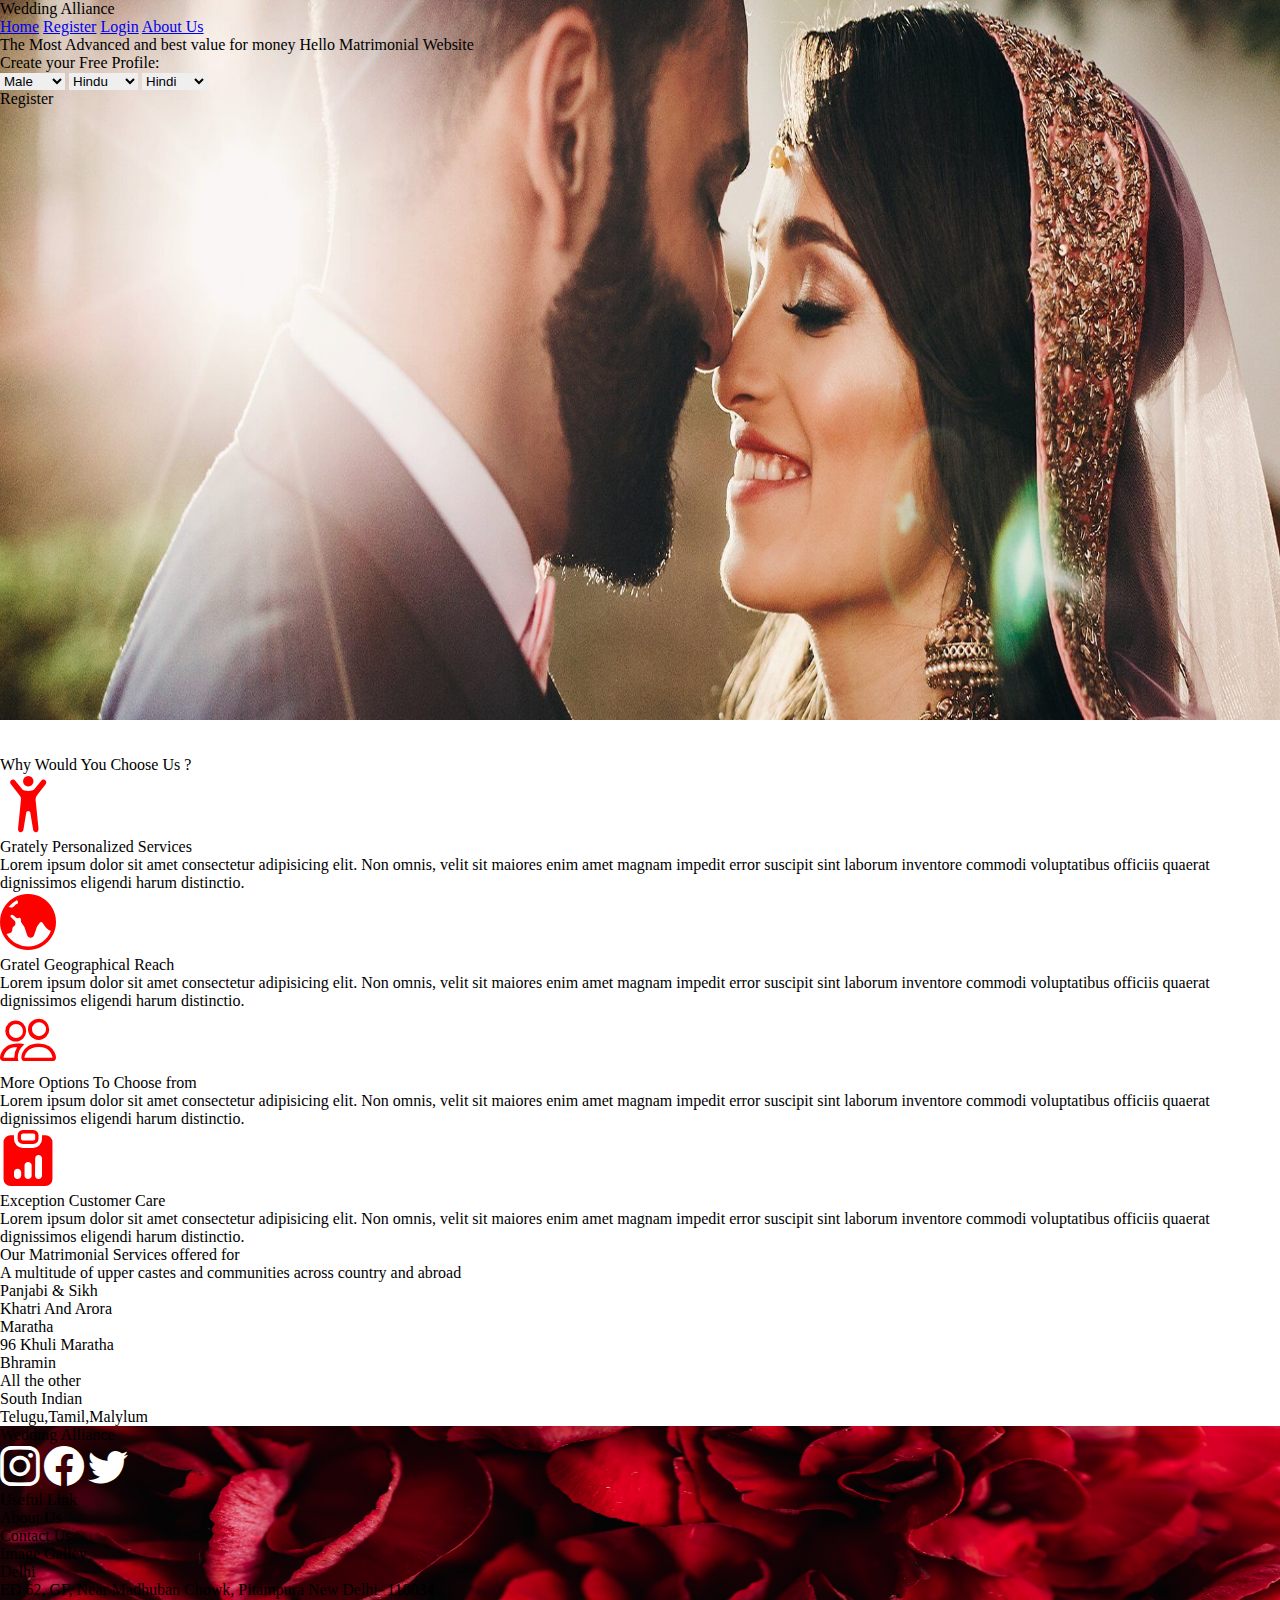
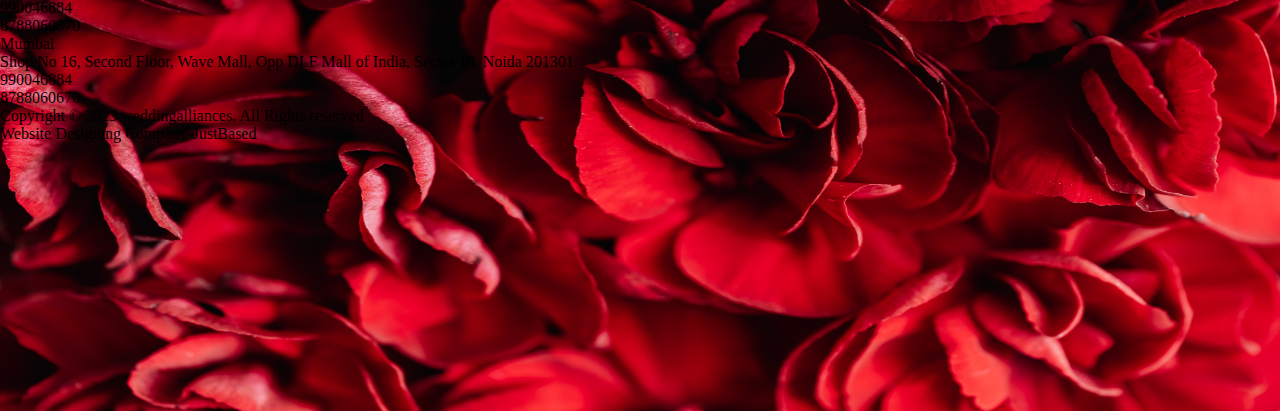
<file: index.html>
<!doctype html>
<html lang="en">
  <head>
    <meta charset="utf-8">
    <meta name="viewport" content="width=device-width, initial-scale=1">
    <title>Bootstrap demo</title>
    <!-- bootstrap -->
    <link href="https://cdn.jsdelivr.net/npm/bootstrap@5.3.2/dist/css/bootstrap.min.css" rel="stylesheet" integrity="sha384-T3c6CoIi6uLrA9TneNEoa7RxnatzjcDSCmG1MXxSR1GAsXEV/Dwwykc2MPK8M2HN" crossorigin="anonymous">
    <link rel="stylesheet" href="index.css">
    <!-- icons -->
    <link rel="stylesheet" href="https://cdn.jsdelivr.net/npm/bootstrap-icons@1.11.1/font/bootstrap-icons.css">
    <title></title>

  </head>
  <body>
    

    <!-- Navbar -->
    <div class="w-100 h-auto mt-2 bg-light bg-gradient opacity-75">
        <div class="container d-flex flex-row justify-content-between  p-2">
            <div class="w-50 text-warning h1">Wedding Alliance</div>
            <div class="w-50 d-flex flex-row justify-content-between text-center p-0 m-0 pt-2 pe-5 ps-5">
                <a href="index.html" class=" text-decoration-none h3 p-0 m-0">Home</a>
                <a href="ragister.html" class=" text-decoration-none h3 p-0 m-0">Register</a>
                <a href="login.html" class=" text-decoration-none h3 p-0 m-0">Login</a>
                <a href="about.html" class=" text-decoration-none h3 p-0 m-0">About Us</a>
            </div>
        </div>
    </div>



    <!--  text  on image -->
    <div class="container">
      <div class="w-50 align-content-center m-auto my-auto d-flex flex-column pb-3 just ">
        <p class=" mx-auto pt-5 pb-5 h2 w-100 text-light ps-5"> The Most Advanced and best value for money Hello Matrimonial Website</p>
        <div class="d-flex flex-column bg-white opacity-75 border-5  text-start ps-5 pt-2">
          <p class="h4">Create your Free Profile:</p>

          <div class="d-flex flex-row justify-content-around p-3 w-100 mx-auto  ">
            <!-- Gender -->
            <select name="Gender" id="gender" class="h-auto border-1 rounded-5 text-start p-2 pe">
              <option value="male" selected>Male</option>
              <option value="female">Female</option>
              <option value="other">Other</option>
            </select>
            <!-- Cast -->
            <select name="cast" id="cast" class=" h-auto border-1 rounded-5 text-start ps-2">
              <option value="hindu" selected>Hindu</option>
              <option value="muslim">Muslim</option>
              <option value="maratha">Maratha</option>
              <option value="sikh">Sikh</option>
            </select>
            <!-- language -->
            <select name="Language" id="language" class=" h-auto border-1 rounded-5 text-start ps-2">
              <option value="hindi" selected>Hindi</option>
              <option value="english">English</option>
              <option value="marathi">Marathi</option>
            </select>

            <div class=" ps-4 pe-4 pt-2 pb-2 border-2 border-black rounded-5 bg-black text-white text-center ">Register </div>
          </div>
        </div>
      </div> 
    </div>
    
    <!-- why choos us -->
    <div>
      <div class="container">
        <!-- container content -->
        <div class="d-flex flex-column mx-auto text-center my-2 mb-5 pb-5">
          <!--  -->
          <p class="h2">Why Would You Choose Us ?</p>
          <!-- line -->
          <hr class=" w-25 mx-auto">
          <!-- boxes  -->
          <div class="d-flex flex-row pb-4 text-center">
            <!-- box1 -->
            <div class="d-flex flex-column p-2 bg-white bg-gradient w-25 h-auto border-3 m-2 shadow-lg">
              <i class="bi bi-person-arms-up" style="font-size: 3.5rem; color: red;"></i>
              <p>Grately Personalized Services</p>
              <p>Lorem ipsum dolor sit amet consectetur adipisicing elit. Non omnis, velit sit maiores enim amet magnam impedit error suscipit sint laborum inventore commodi voluptatibus officiis quaerat dignissimos eligendi harum distinctio.</p>
            </div>

            <!-- box2 -->
            <div class="d-flex flex-column p-2 bg-white bg-gradient w-25 h-auto border-3 m-2 shadow-lg">
              <i class="bi bi-globe-central-south-asia" style="font-size: 3.5rem; color: red;"></i>
              <p>Gratel Geographical Reach</p>
              <p>Lorem ipsum dolor sit amet consectetur adipisicing elit. Non omnis, velit sit maiores enim amet magnam impedit error suscipit sint laborum inventore commodi voluptatibus officiis quaerat dignissimos eligendi harum distinctio.</p>
            </div>

            <!-- box3 -->
            <div class="d-flex flex-column p-2 bg-white bg-gradient w-25 h-auto border-3 m-2 shadow-lg">
              <i class="bi bi-people" style="font-size: 3.5rem; color: red;"></i>
              <p>More Options To Choose from</p>
              <p>Lorem ipsum dolor sit amet consectetur adipisicing elit. Non omnis, velit sit maiores enim amet magnam impedit error suscipit sint laborum inventore commodi voluptatibus officiis quaerat dignissimos eligendi harum distinctio.</p>
            </div>

            <!-- box4 -->
            <div class="d-flex flex-column p-2 bg-white bg-gradient w-25 h-auto border-3 m-2 shadow-lg">
              <i class="bi bi-clipboard-data-fill" style="font-size: 3.5rem; color: red;"></i>
              <p>Exception Customer Care</p>
              <p>Lorem ipsum dolor sit amet consectetur adipisicing elit. Non omnis, velit sit maiores enim amet magnam impedit error suscipit sint laborum inventore commodi voluptatibus officiis quaerat dignissimos eligendi harum distinctio.</p>
            </div>

          </div>
        </div>
      </div>
    </div>

    <!-- service offered at places -->
    <div>
      <div class="container">
        <!-- container content -->
        <div class="d-flex flex-column mx-auto text-center my-2 mb-5 pb-5">
          <!--  -->
          <p class="h2">Our Matrimonial Services offered for</p>
          <p class="h4">A multitude of upper castes and communities across country and abroad</p>
          <!-- line -->
          <hr class=" w-25 mx-auto">
          <!-- boxes  -->
          <div class="d-flex flex-row pb-4 text-center">
            <!-- box1 -->
            <div class="d-flex flex-column p-2 bg-white bg-gradient w-25 h-auto border-3 m-2 shadow-lg">
              <p>Panjabi & Sikh</p>
              <p>Khatri And Arora</p>
            </div>

            <!-- box2 -->
            <div class="d-flex flex-column p-2 bg-white bg-gradient w-25 h-auto border-3 m-2 shadow-lg">
              <p>Maratha</p>
              <p>96 Khuli Maratha</p>
            </div>

            <!-- box3 -->
            <div class="d-flex flex-column p-2 bg-white bg-gradient w-25 h-auto border-3 m-2 shadow-lg">
              <p>Bhramin</p>
              <p>All the other </p>
            </div>

            <!-- box4 -->
            <div class="d-flex flex-column p-2 bg-white bg-gradient w-25 h-auto border-3 m-2 shadow-lg">
              <p>South Indian </p>
              <p>Telugu,Tamil,Malylum</p>
            </div>
          </div>
        </div>
    </div>
  </div>


<!-- foter -->

<div class="footer">
  <div class="container">
    <div class="d-flex flex-row text-white justify-content-around text-center pt-5 ">
      <!-- social Media -->
      <div class="d-flex flex-column w-25 ">
        <p class="h3">Wedding Alliance</p>
        <div class=" pt-5">
          <span><i class="ps-3 bi bi-instagram" style="font-size: 2.5rem; color: white;"></i></span>
          <span><i class="ps-3 bi bi-facebook" style="font-size: 2.5rem; color: white;"></i></span>
          <span><i class="ps-3 bi bi-twitter" style="font-size: 2.5rem; color: white;"></i></span>
          
        </div>
      </div>
      <!-- links -->
      <div class="d-flex flex-column w-25">
        <p class="h3 pb-3">Useful Link</p>
        <p class="">About Us</p>
        <p class="">Contact Us</p>
        <p class="">Image Galley</p>
      </div>
      <!-- contact us -->
      <div class="d-flex flex-column w-25">
        <p class="h3">Delhi</p>
        <p>ED 62, GF, Near Madhuban Chowk, Pitampura
          New Delhi- 110034</p>
        <p>990046884</p>
        <p>8788060670</p>
        <p class="h3">Mumbai</p>
        <p>
          Shop No 16, Second Floor, Wave Mall, Opp DLF Mall of India,
          Sector 18, Noida 201301</p>
        <p>990046884</p>
        <p>8788060670</p>
      </div>
    </div>
  </div>
  <!-- end -->
  <div class="d-flex flex-row  justify-content-around  bg-white bg-gradient bg-opacity-25 text-white mx-auto pt-2">
    <p>Copyright © 2023 weddingalliances. All Rights reserved</p>
    <p> Website Designing Company-JustBased</p>
  </div>


</div>



    
    <script src="https://cdn.jsdelivr.net/npm/bootstrap@5.3.2/dist/js/bootstrap.bundle.min.js" integrity="sha384-C6RzsynM9kWDrMNeT87bh95OGNyZPhcTNXj1NW7RuBCsyN/o0jlpcV8Qyq46cDfL" crossorigin="anonymous"></script>
  </body>
</html>
</file>
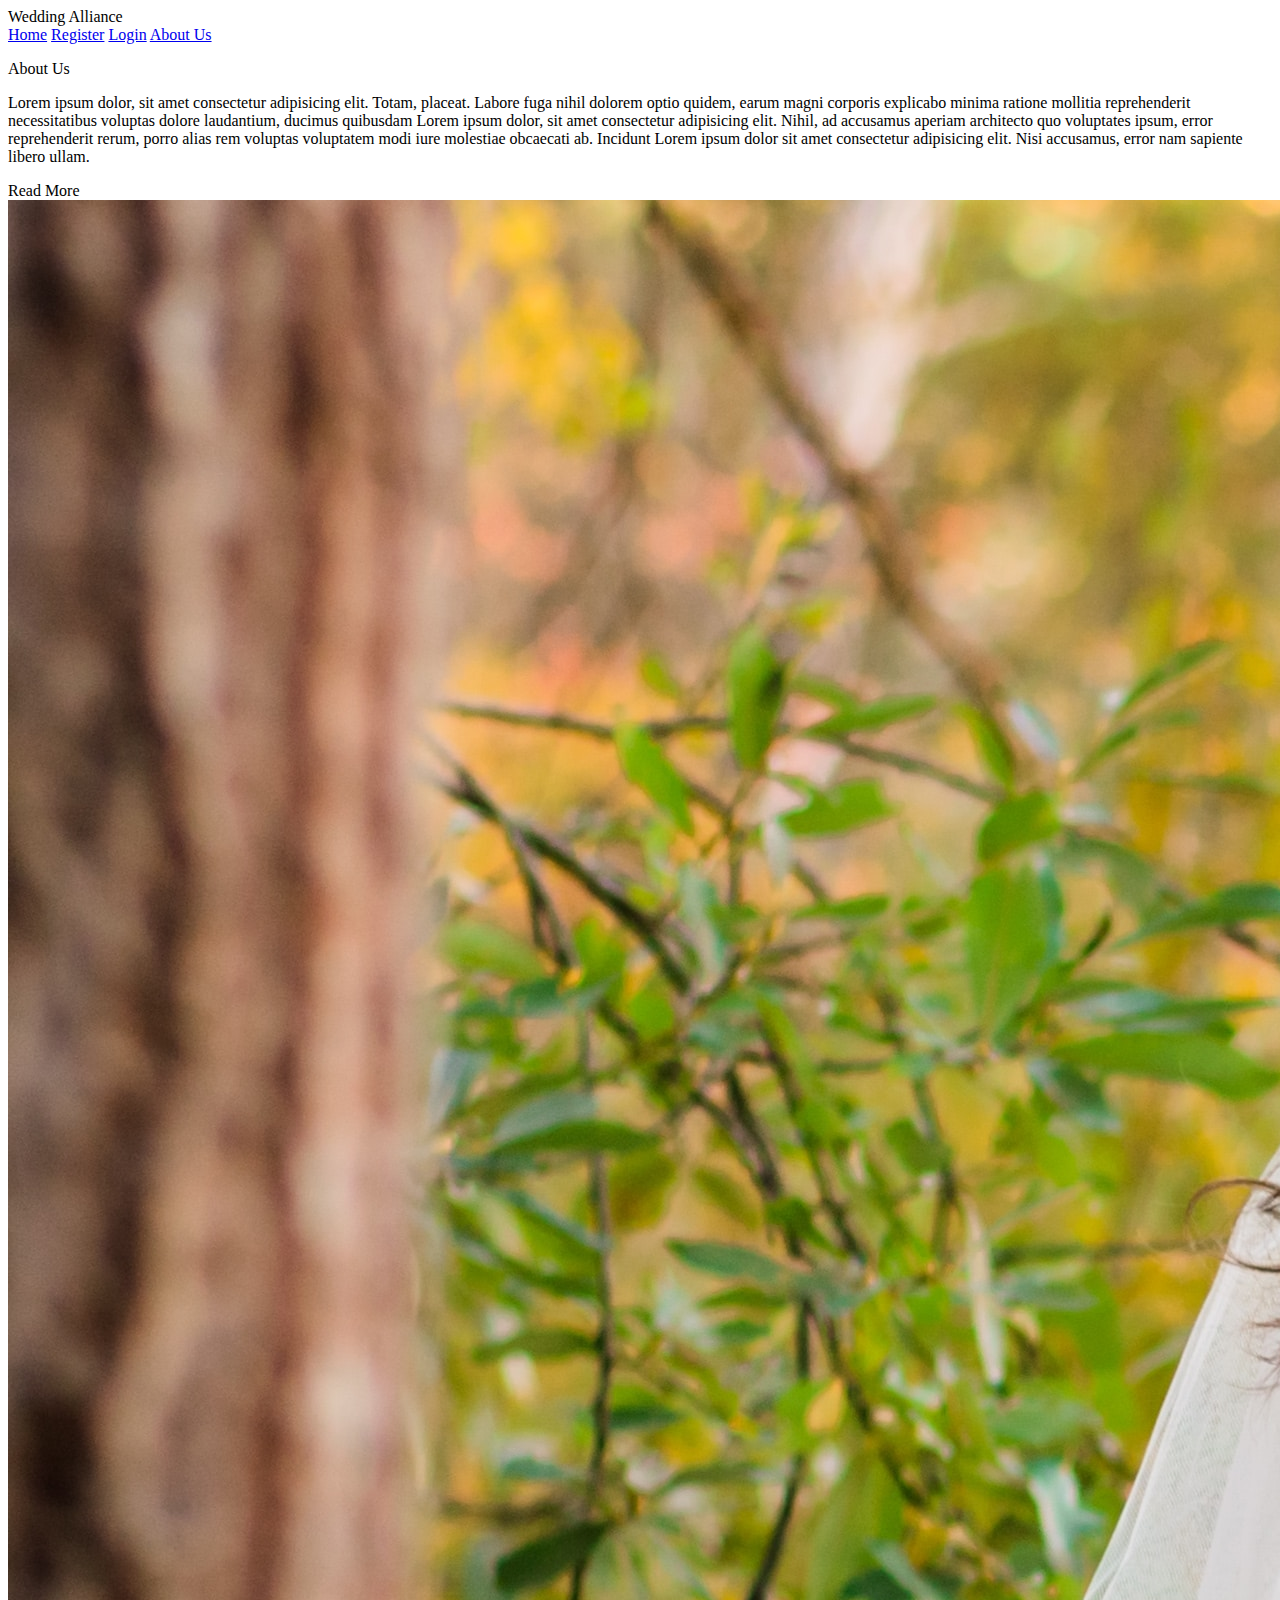
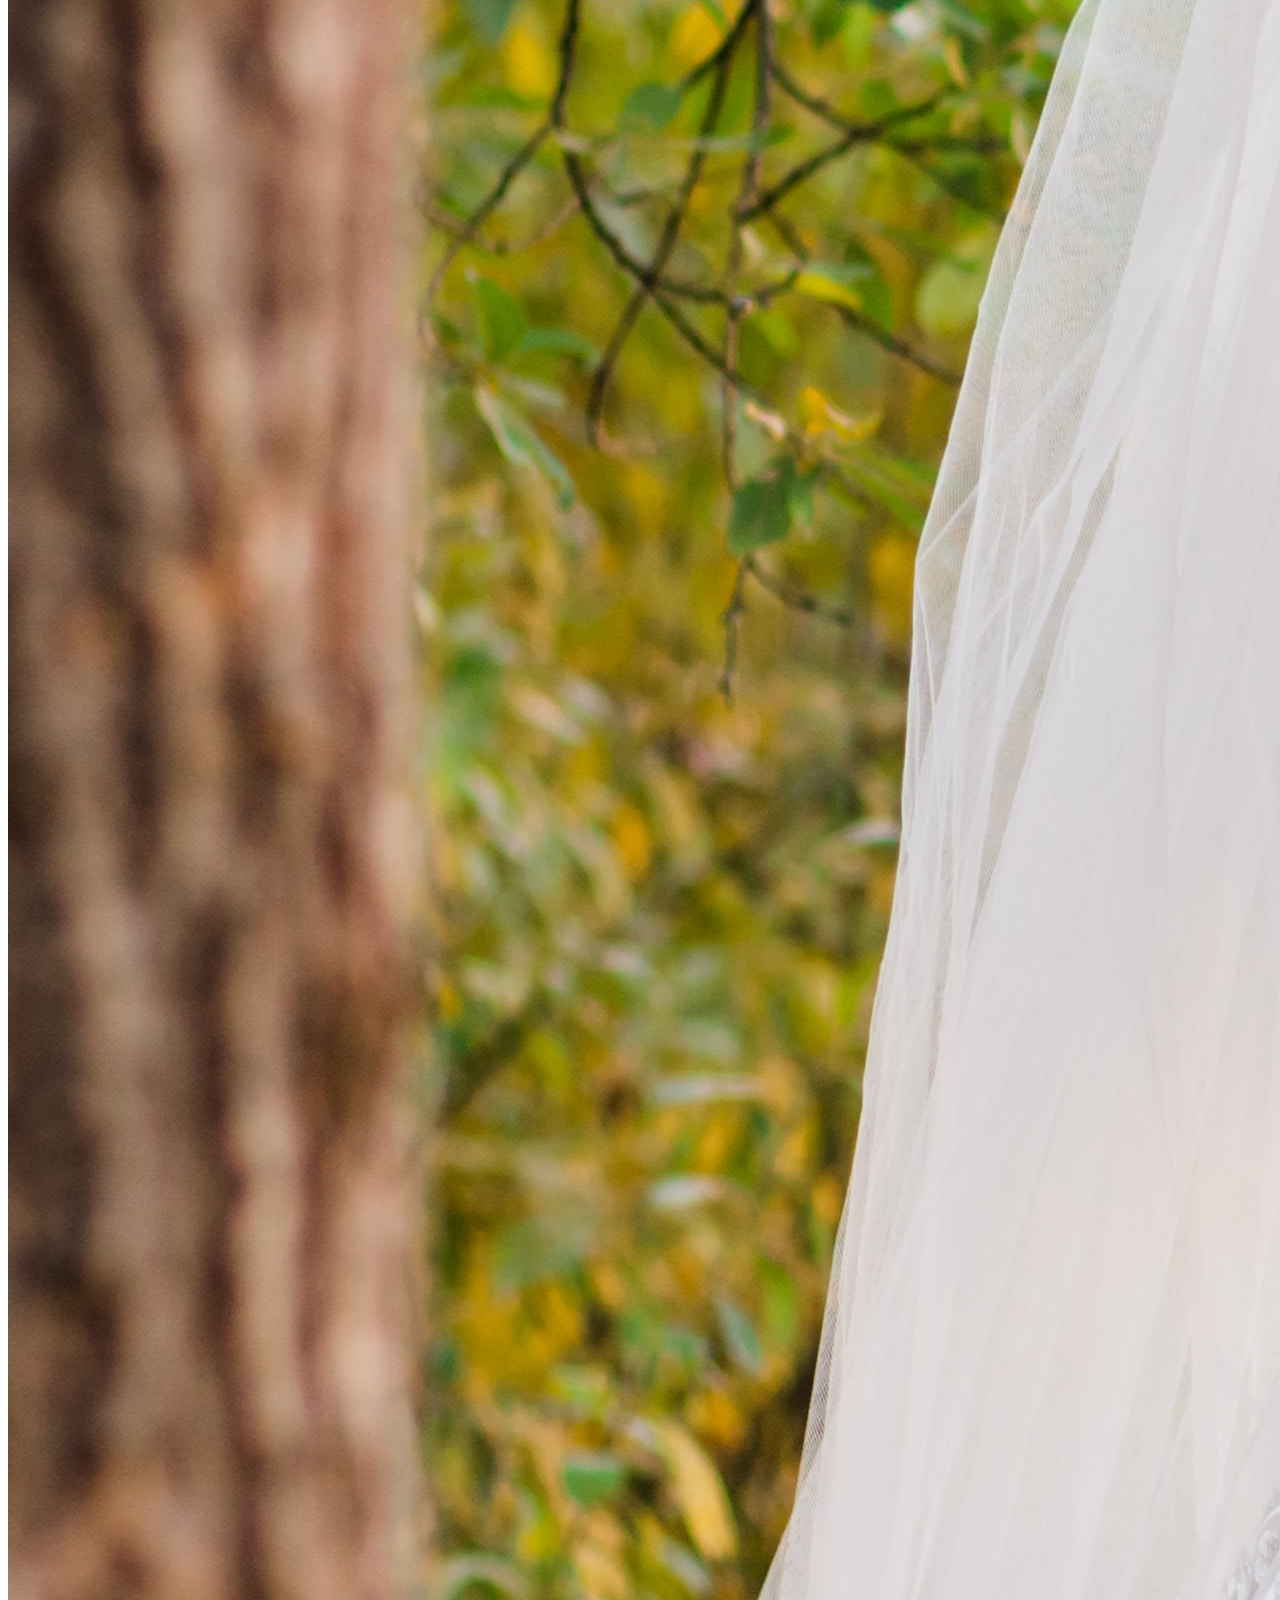
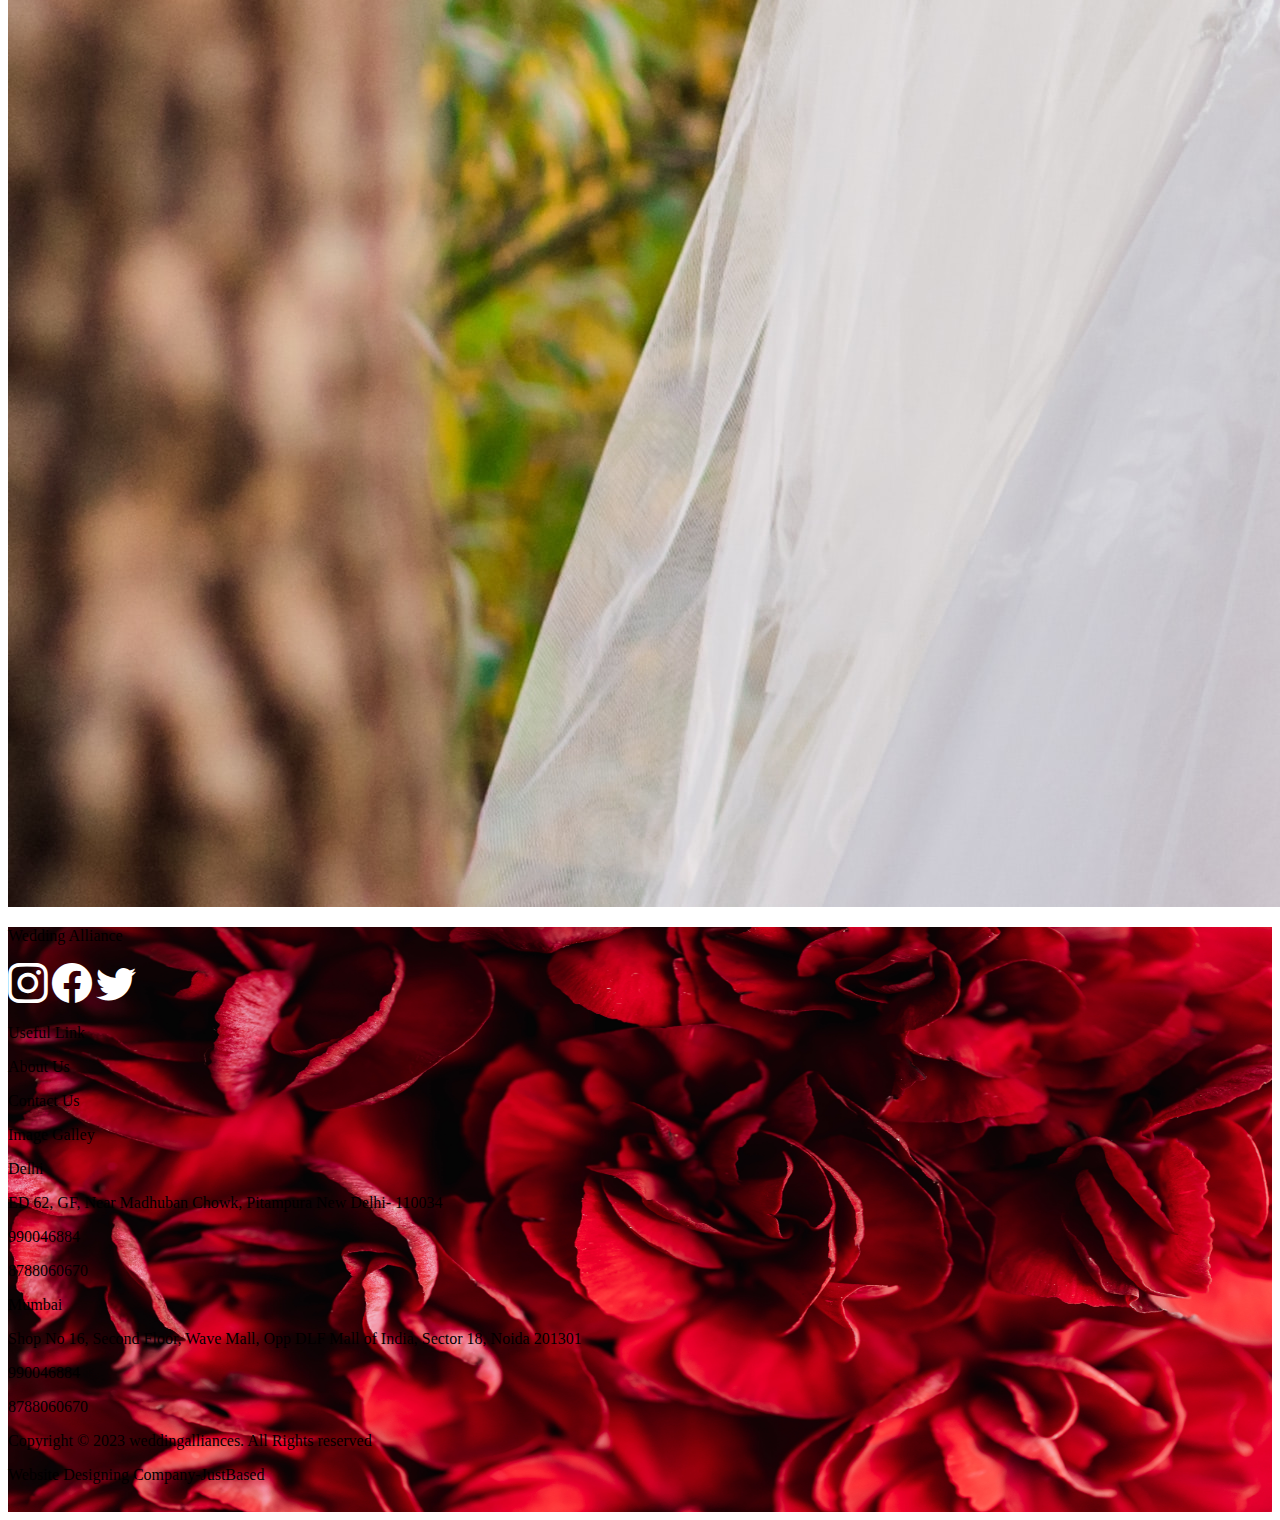
<file: about.html>
<!DOCTYPE html>
<html lang="en">
<head>
    <meta charset="UTF-8">
    <meta name="viewport" content="width=device-width, initial-scale=1.0">
    <link href="https://cdn.jsdelivr.net/npm/bootstrap@5.3.2/dist/css/bootstrap.min.css" rel="stylesheet" integrity="sha384-T3c6CoIi6uLrA9TneNEoa7RxnatzjcDSCmG1MXxSR1GAsXEV/Dwwykc2MPK8M2HN" crossorigin="anonymous">
    <link rel="stylesheet" href="https://cdn.jsdelivr.net/npm/bootstrap-icons@1.11.1/font/bootstrap-icons.css">
    <link rel="stylesheet" href="login.css">
    <title>About Us</title>
</head>
<body>

    <!-- navbar -->
    <div class="w-100 h-auto mt-2 bg-light bg-gradient opacity-75">
        <div class="container d-flex flex-row justify-content-between  p-2">
            <div class="w-50 text-warning h1">Wedding Alliance</div>
            <div class="w-50 d-flex flex-row justify-content-between text-center p-0 m-0 pt-2 pe-5 ps-5">
                <a href="index.html" class=" text-decoration-none h3 p-0 m-0">Home</a>
                <a href="ragister.html" class=" text-decoration-none h3 p-0 m-0">Register</a>
                <a href="login.html" class=" text-decoration-none h3 p-0 m-0">Login</a>
                <a href="about.html" class=" text-decoration-none h3 p-0 m-0">About Us</a>
            </div>
        </div>
    </div>
    


    <!-- about Us  -->

    <div class="about">
        <div class="container">
            <div class="w-100 h-100 d-flex flex-row p-5 m-5 border-5 rounded-5 shadow-lg">
                
                <!-- Login Information -->
                <div class="w-50 bg-secondary-subtle p-5 rounded-3">
                    <p class="h2 text-center pb-3">About Us</p>
                    <p>Lorem ipsum dolor, sit amet consectetur adipisicing elit. Totam, placeat. Labore fuga nihil dolorem optio quidem, earum magni corporis explicabo minima ratione mollitia reprehenderit necessitatibus voluptas dolore laudantium, ducimus quibusdam Lorem ipsum dolor, sit amet consectetur adipisicing elit. Nihil, ad accusamus aperiam architecto quo voluptates ipsum, error reprehenderit rerum, porro alias rem voluptas voluptatem modi iure molestiae obcaecati ab. Incidunt Lorem ipsum dolor sit amet consectetur adipisicing elit. Nisi accusamus, error nam sapiente libero ullam.</p>
                    <div class="mt-3 w-100 text-white m-auto h4  border-5 border-black p-3 text-center bg-dark rounded-2">Read More</div>
                </div>

                <!-- Picture-->
                <div class="w-50 bg-info-subtle bg-gradient rounded-3">
                    <img src="Image/eugenivy_now-1Bs2sZ9fD2Q-unsplash.jpg" alt="" class="w-100 h-100 p-0 m-0 rounded-3">
                </div>

            </div>
        </div>
    </div>



    
<!-- foter -->

<div class="footer">
    <div class="container">
      <div class="d-flex flex-row text-white justify-content-around text-center pt-5 ">
        <!-- social Media -->
        <div class="d-flex flex-column w-25 ">
          <p class="h3">Wedding Alliance</p>
          <div class=" pt-5">
            <span><i class="ps-3 bi bi-instagram" style="font-size: 2.5rem; color: white;"></i></span>
            <span><i class="ps-3 bi bi-facebook" style="font-size: 2.5rem; color: white;"></i></span>
            <span><i class="ps-3 bi bi-twitter" style="font-size: 2.5rem; color: white;"></i></span>
            
          </div>
        </div>
        <!-- links -->
        <div class="d-flex flex-column w-25">
          <p class="h3 pb-3">Useful Link</p>
          <p class="">About Us</p>
          <p class="">Contact Us</p>
          <p class="">Image Galley</p>
        </div>
        <!-- contact us -->
        <div class="d-flex flex-column w-25">
          <p class="h3">Delhi</p>
          <p>ED 62, GF, Near Madhuban Chowk, Pitampura
            New Delhi- 110034</p>
          <p>990046884</p>
          <p>8788060670</p>
          <p class="h3">Mumbai</p>
          <p>
            Shop No 16, Second Floor, Wave Mall, Opp DLF Mall of India,
            Sector 18, Noida 201301</p>
          <p>990046884</p>
          <p>8788060670</p>
        </div>
      </div>
    </div>
    <!-- end -->
    <div class="d-flex flex-row  justify-content-around  bg-white bg-gradient bg-opacity-25 text-white mx-auto pt-2">
      <p>Copyright © 2023 weddingalliances. All Rights reserved</p>
      <p> Website Designing Company-JustBased</p>
    </div>
  
  
  </div>
  
</body>
</html>
</file>
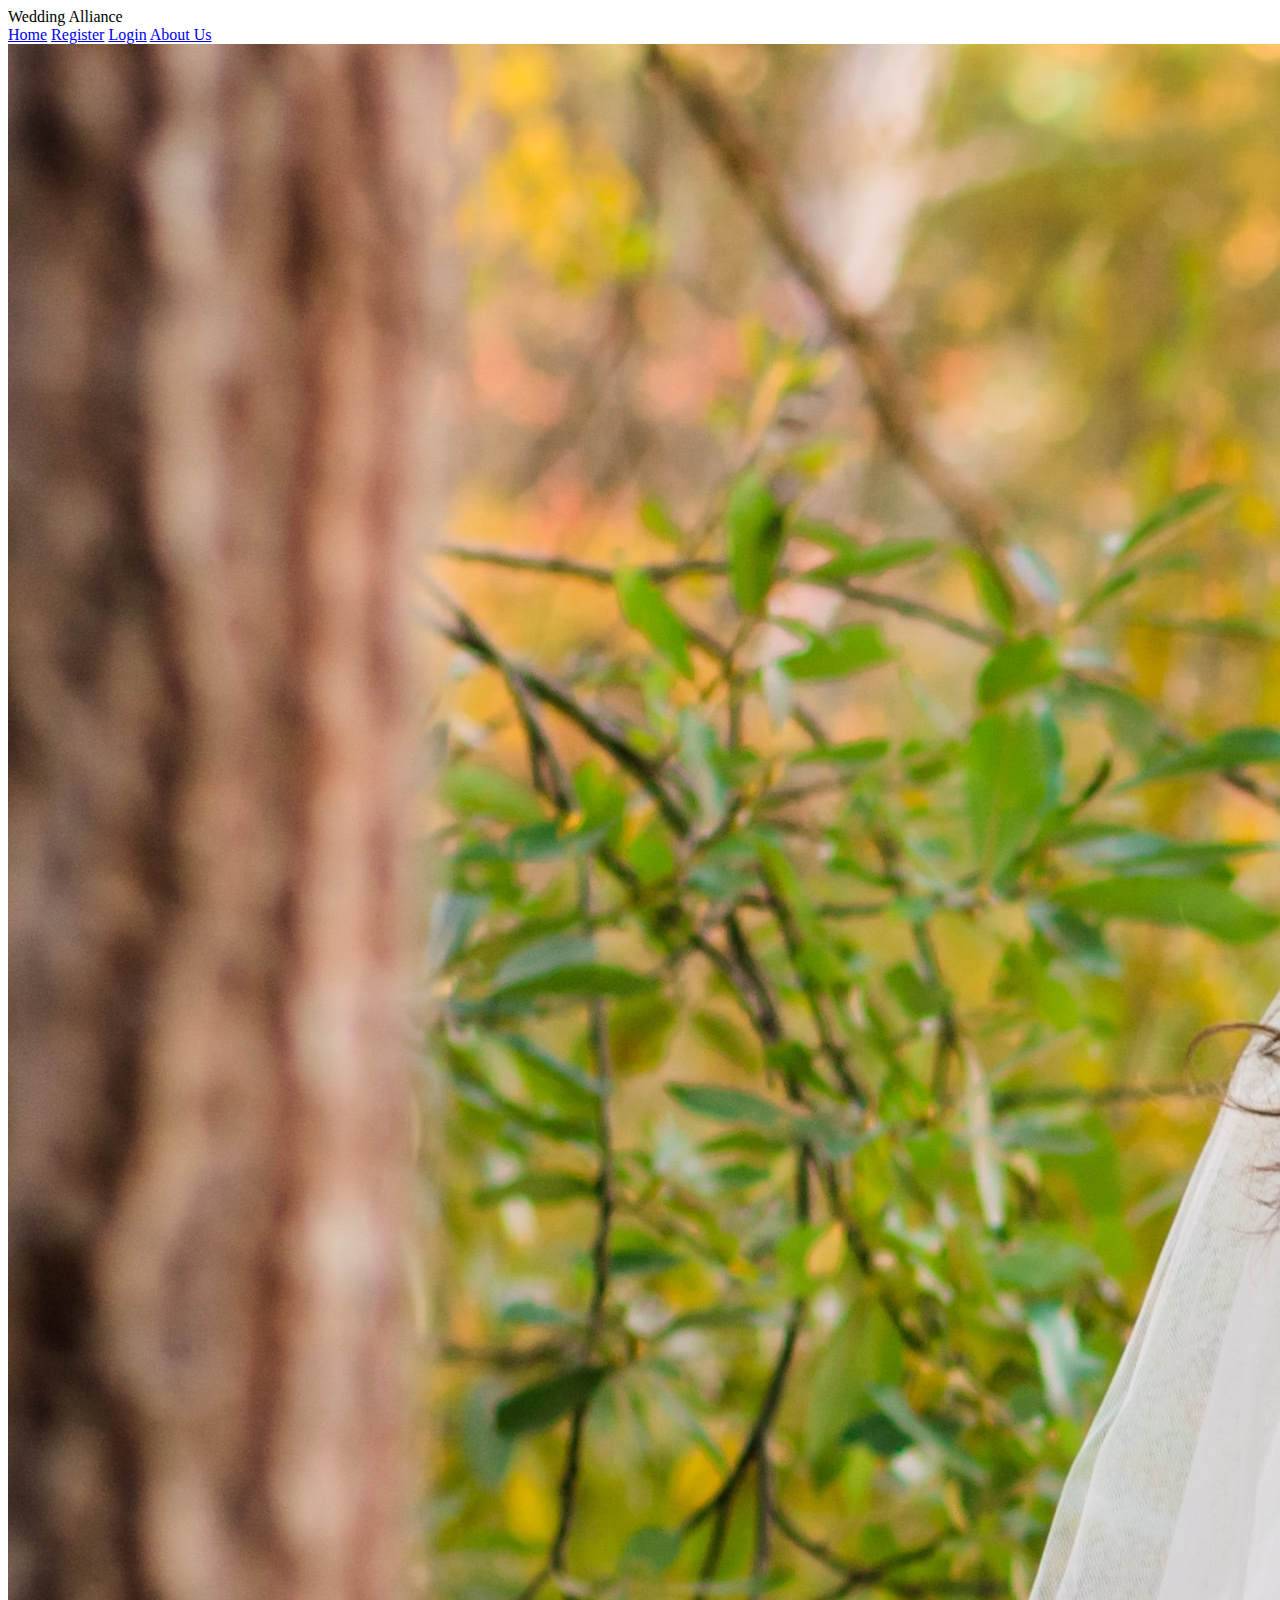
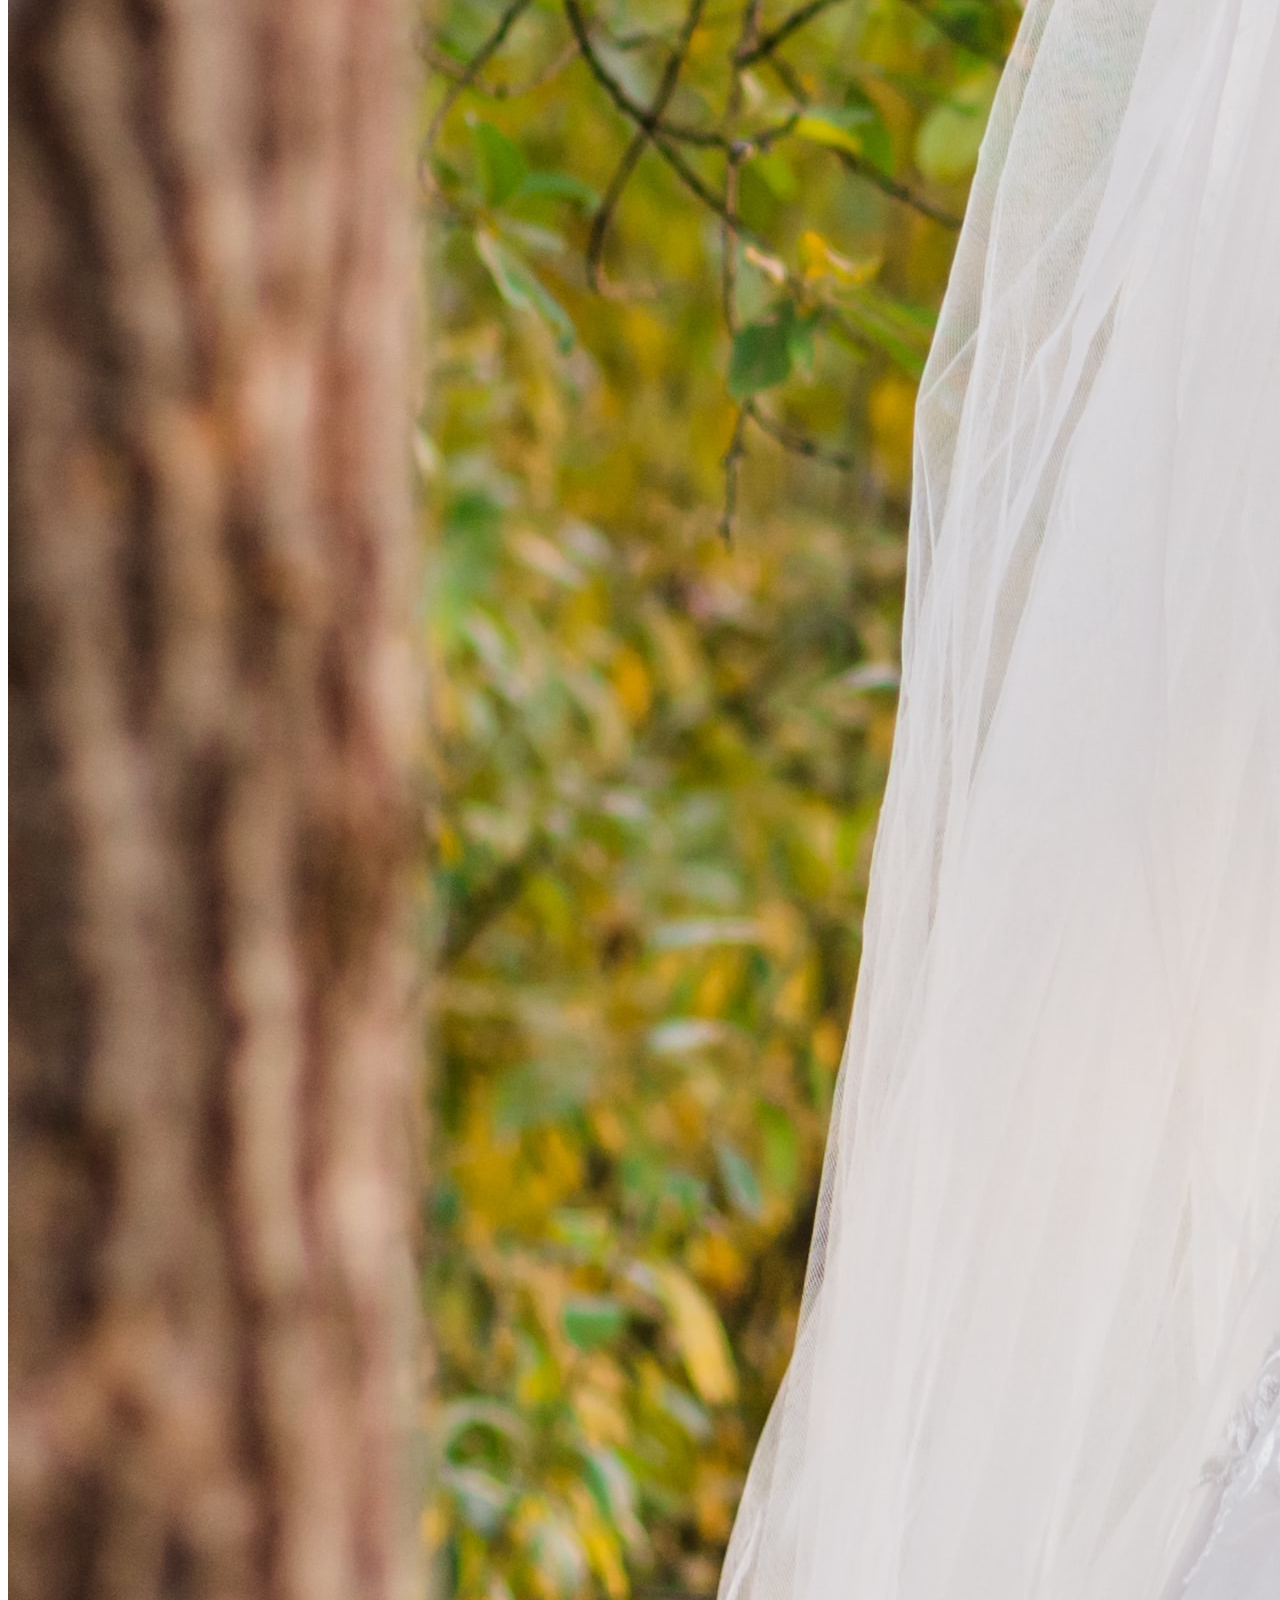
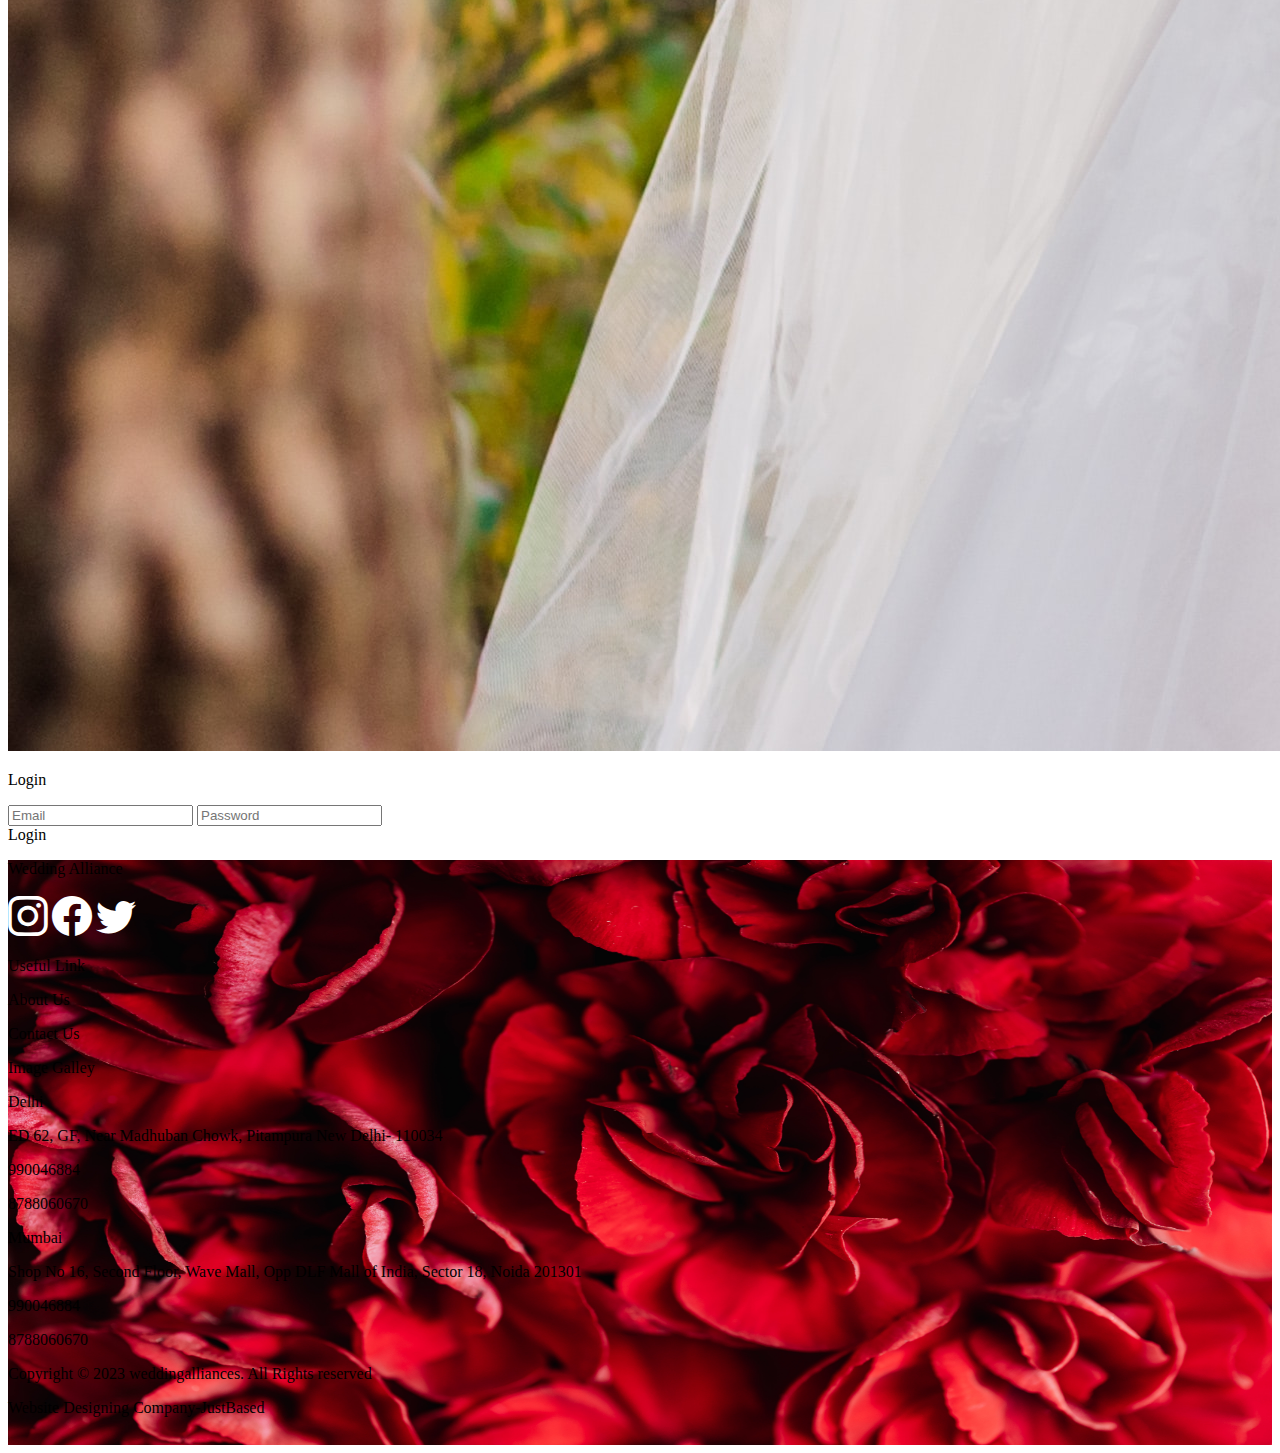
<file: login.html>
<!DOCTYPE html>
<html lang="en">
<head>
    <meta charset="UTF-8">
    <meta name="viewport" content="width=device-width, initial-scale=1.0">
    <link href="https://cdn.jsdelivr.net/npm/bootstrap@5.3.2/dist/css/bootstrap.min.css" rel="stylesheet" integrity="sha384-T3c6CoIi6uLrA9TneNEoa7RxnatzjcDSCmG1MXxSR1GAsXEV/Dwwykc2MPK8M2HN" crossorigin="anonymous">
    <link rel="stylesheet" href="https://cdn.jsdelivr.net/npm/bootstrap-icons@1.11.1/font/bootstrap-icons.css">
    <link rel="stylesheet" href="login.css">
    <title>Login</title>
</head>
<body>
    
    <!-- navbar -->
    <div class="w-100 h-auto mt-2 bg-light bg-gradient opacity-75">
        <div class="container d-flex flex-row justify-content-between  p-2">
            <div class="w-50 text-warning h1">Wedding Alliance</div>
            <div class="w-50 d-flex flex-row justify-content-between text-center p-0 m-0 pt-2 pe-5 ps-5">
                <a href="index.html" class=" text-decoration-none h3 p-0 m-0">Home</a>
                <a href="ragister.html" class=" text-decoration-none h3 p-0 m-0">Register</a>
                <a href="login.html" class=" text-decoration-none h3 p-0 m-0">Login</a>
                <a href="about.html" class=" text-decoration-none h3 p-0 m-0">About Us</a>
            </div>
        </div>
    </div>

      <!-- ragistration form -->
      <div>
        <div class="container">
            <div class="w-100 h-100 d-flex flex-row p-5 m-5 border-5 rounded-5 shadow-lg">
                
                <!-- Picture-->
                <div class="w-50 bg-info-subtle bg-gradient rounded-3">
                    <img src="Image/eugenivy_now-1Bs2sZ9fD2Q-unsplash.jpg" alt="" class="w-100 h-100 p-0 m-0 rounded-3">
                </div>

                <!-- Login Information -->
                <div class="w-50 bg-secondary-subtle p-5 rounded-3">
                    <p class="h2 text-center pb-3">Login</p>
                    <input type="text" id="email" name="email" placeholder="Email" class="border-0 rounded-2 p-2 w-100 m-1">
                    <input type="text" id="password" name="passeord" placeholder="Password" class="border-0 rounded-2 p-2 w-100 m-1">   
                    <div class="mt-3 w-100 text-white m-auto h4  border-5 border-black p-3 text-center bg-dark rounded-2">Login</div>
                </div>
                
            </div>
        </div>
    </div>



    <!-- foter -->

<div class="footer">
    <div class="container">
      <div class="d-flex flex-row text-white justify-content-around text-center pt-5 ">
        <!-- social Media -->
        <div class="d-flex flex-column w-25 ">
          <p class="h3">Wedding Alliance</p>
          <div class=" pt-5">
            <span><i class="ps-3 bi bi-instagram" style="font-size: 2.5rem; color: white;"></i></span>
            <span><i class="ps-3 bi bi-facebook" style="font-size: 2.5rem; color: white;"></i></span>
            <span><i class="ps-3 bi bi-twitter" style="font-size: 2.5rem; color: white;"></i></span>
            
          </div>
        </div>
        <!-- links -->
        <div class="d-flex flex-column w-25">
          <p class="h3 pb-3">Useful Link</p>
          <p class="">About Us</p>
          <p class="">Contact Us</p>
          <p class="">Image Galley</p>
        </div>
        <!-- contact us -->
        <div class="d-flex flex-column w-25">
          <p class="h3">Delhi</p>
          <p>ED 62, GF, Near Madhuban Chowk, Pitampura
            New Delhi- 110034</p>
          <p>990046884</p>
          <p>8788060670</p>
          <p class="h3">Mumbai</p>
          <p>
            Shop No 16, Second Floor, Wave Mall, Opp DLF Mall of India,
            Sector 18, Noida 201301</p>
          <p>990046884</p>
          <p>8788060670</p>
        </div>
      </div>
    </div>
    <!-- end -->
    <div class="d-flex flex-row  justify-content-around  bg-white bg-gradient bg-opacity-25 text-white mx-auto pt-2">
      <p>Copyright © 2023 weddingalliances. All Rights reserved</p>
      <p> Website Designing Company-JustBased</p>
    </div>
  
  
  </div>
  


    <script src="https://cdn.jsdelivr.net/npm/bootstrap@5.3.2/dist/js/bootstrap.bundle.min.js" integrity="sha384-C6RzsynM9kWDrMNeT87bh95OGNyZPhcTNXj1NW7RuBCsyN/o0jlpcV8Qyq46cDfL" crossorigin="anonymous"></script>
</body>
</html>
</file>
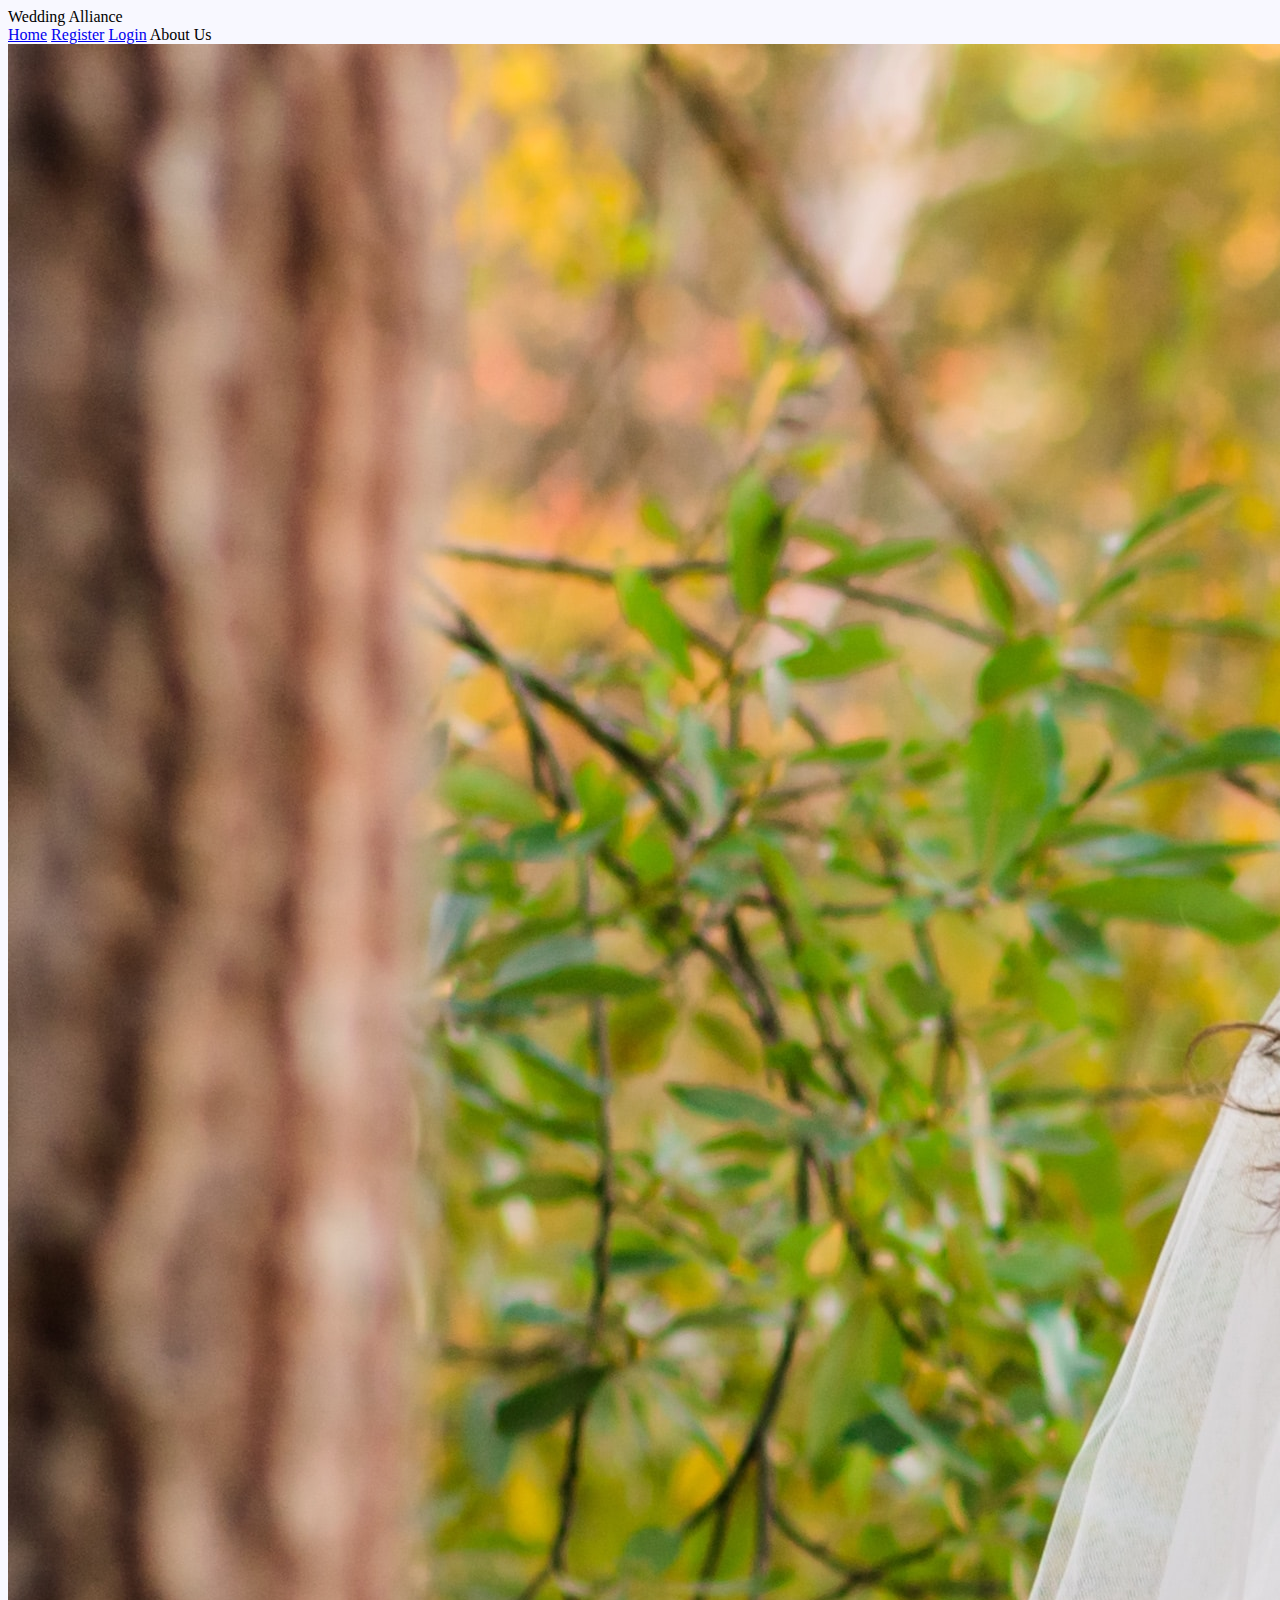
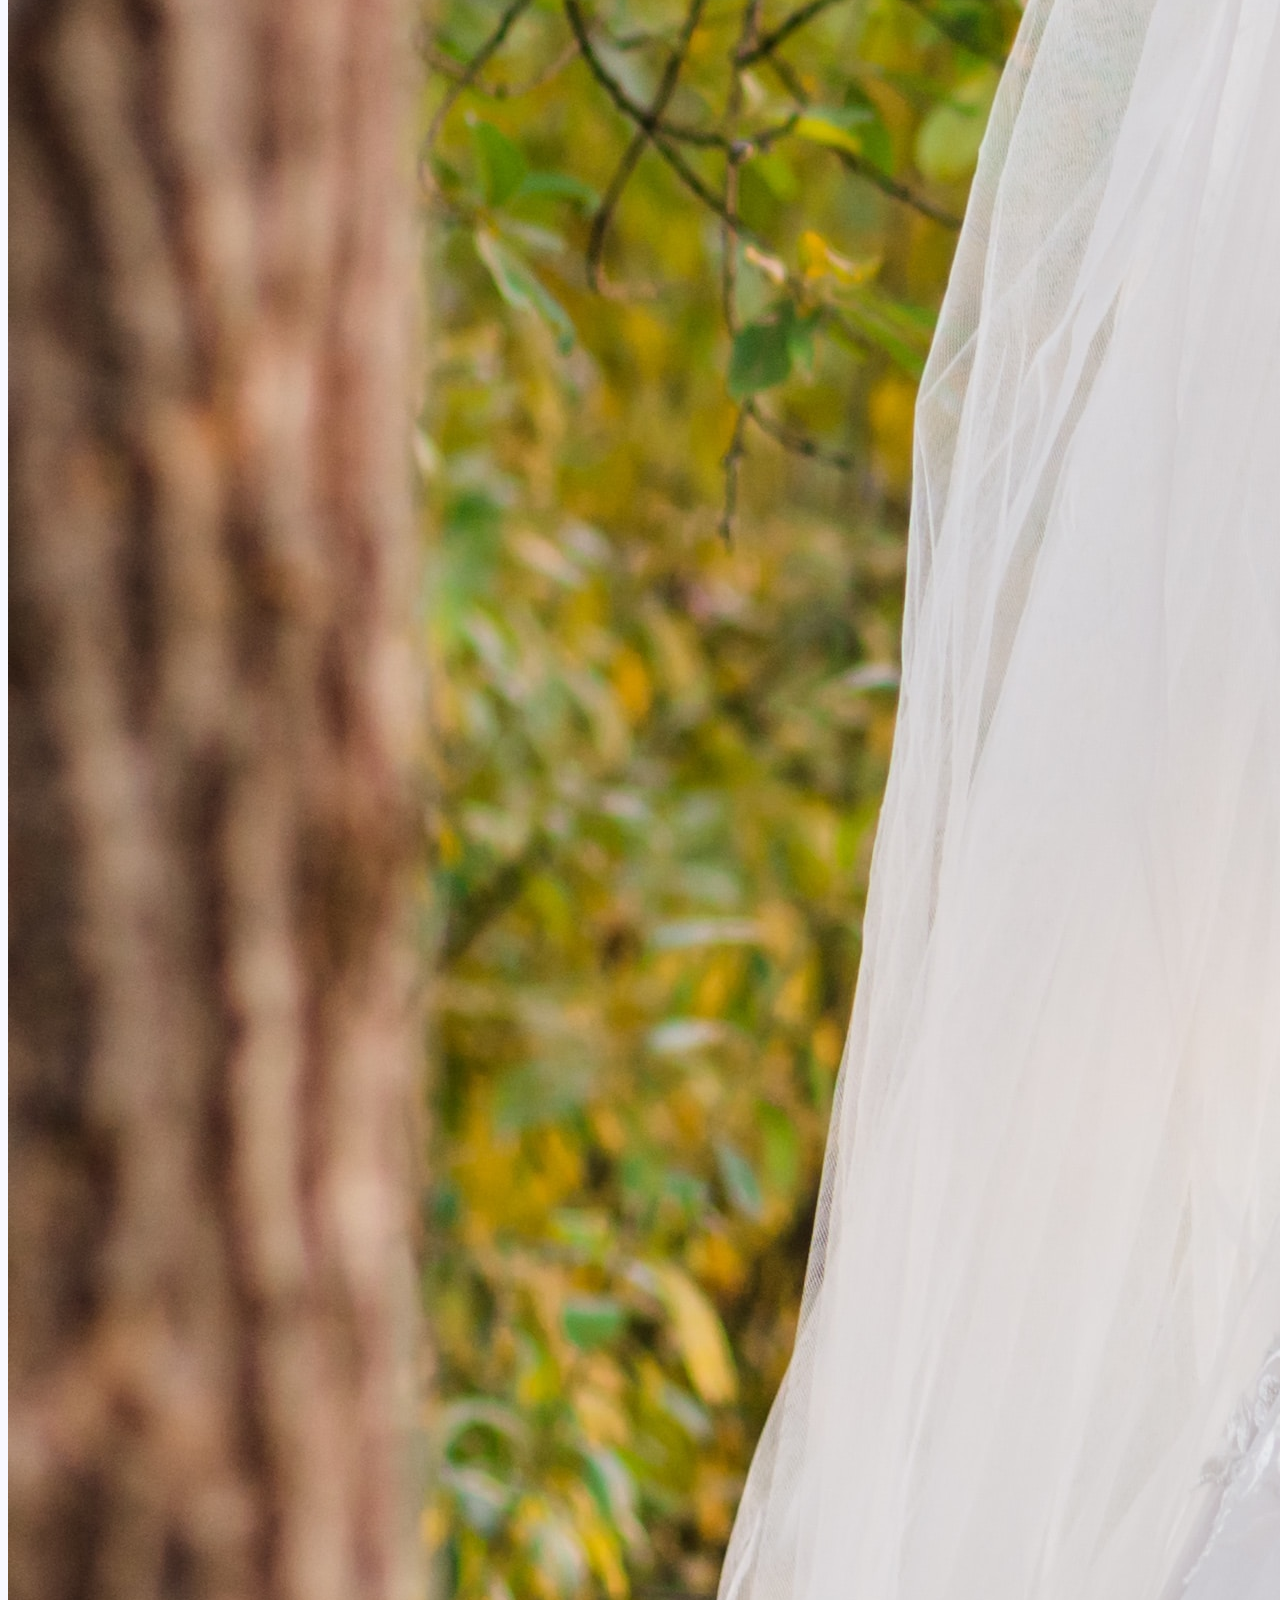
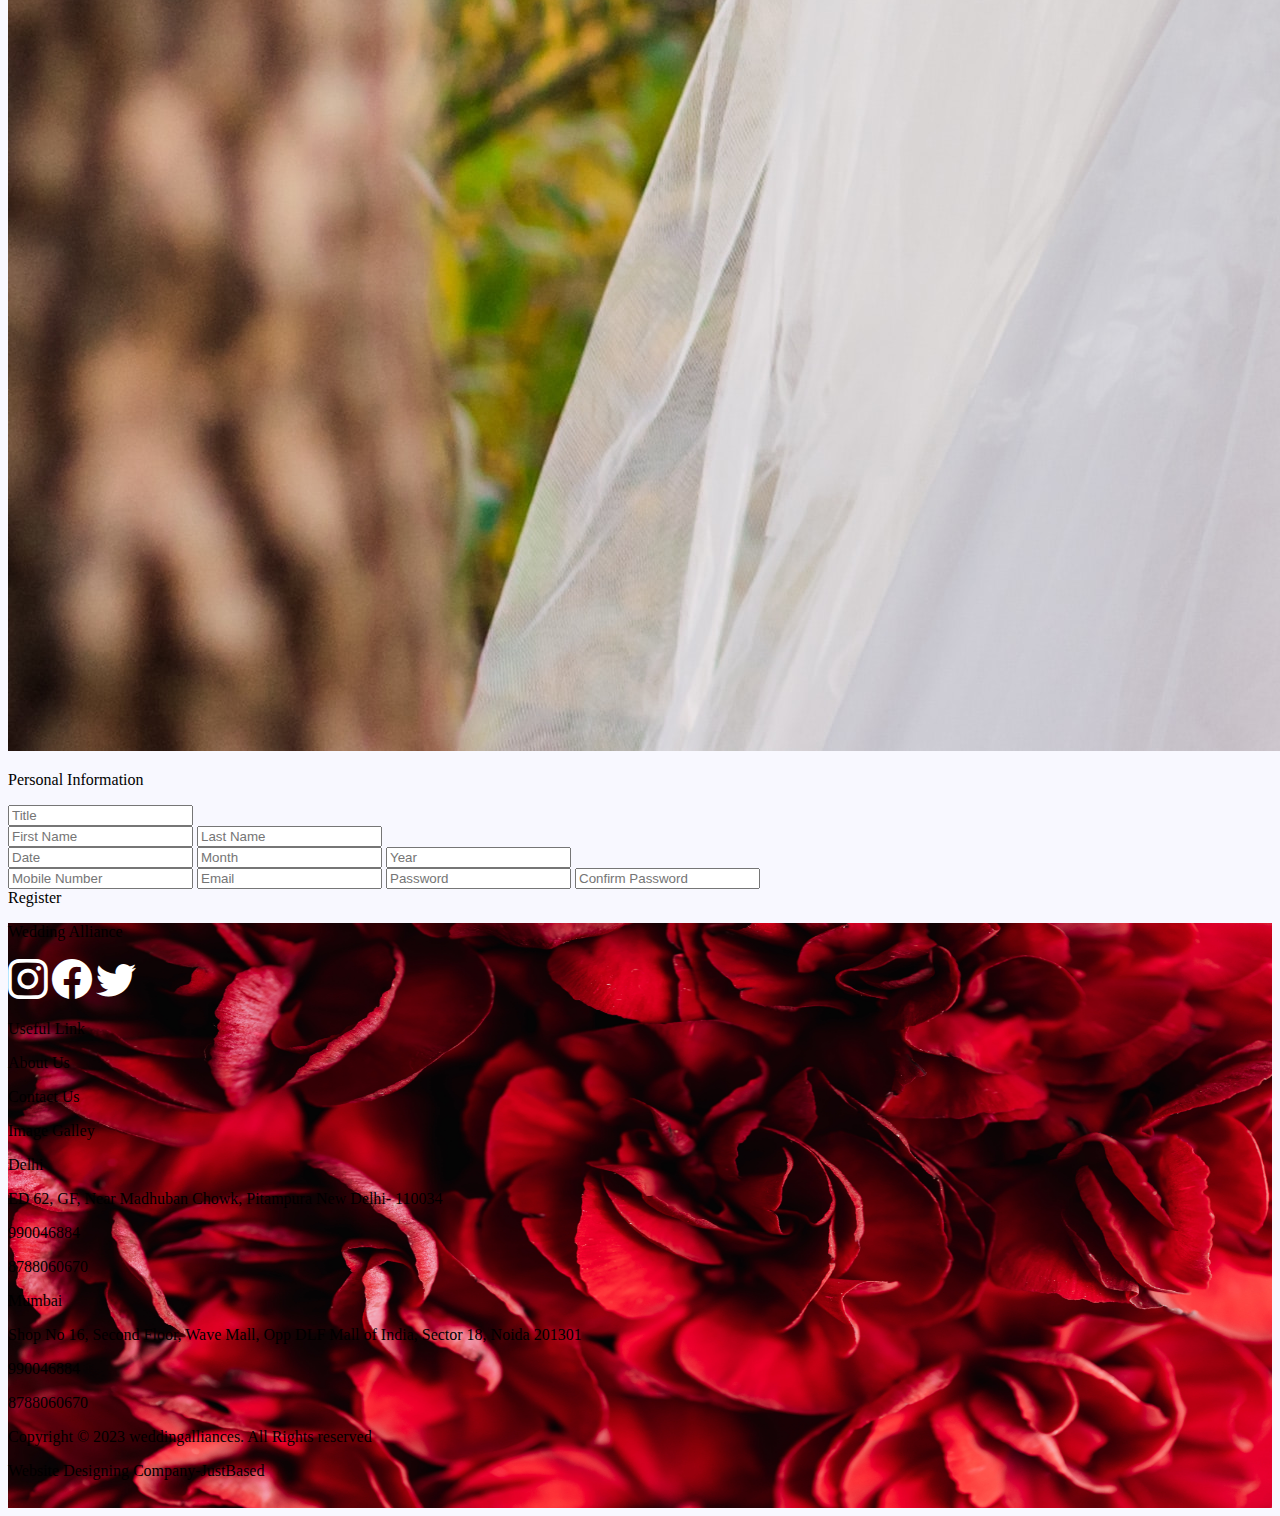
<file: ragister.html>
<!DOCTYPE html>
<html lang="en">
<head>
    <meta charset="UTF-8">
    <meta name="viewport" content="width=device-width, initial-scale=1.0">
    <!-- bootstrap -->
    <link href="https://cdn.jsdelivr.net/npm/bootstrap@5.3.2/dist/css/bootstrap.min.css" rel="stylesheet" integrity="sha384-T3c6CoIi6uLrA9TneNEoa7RxnatzjcDSCmG1MXxSR1GAsXEV/Dwwykc2MPK8M2HN" crossorigin="anonymous">
    <link rel="stylesheet" href="https://cdn.jsdelivr.net/npm/bootstrap-icons@1.11.1/font/bootstrap-icons.css">
    <link rel="stylesheet" href="ragister.css">
    <title>Document</title>
</head>
<body>

        <!-- Navbar -->
        <div class="w-100 h-auto mt-2 bg-light bg-gradient opacity-75">
            <div class="container d-flex flex-row justify-content-between  p-2">
                <div class="w-50 text-warning h1">Wedding Alliance</div>
                <div class="w-50 d-flex flex-row justify-content-between text-center p-0 m-0 pt-2 pe-5 ps-5">
                    <a href="index.html" class=" text-decoration-none h3 p-0 m-0">Home</a>
                    <a href="ragister.html" class=" text-decoration-none h3 p-0 m-0">Register</a>
                    <a href="login.html" class=" text-decoration-none h3 p-0 m-0">Login</a>
                    <span class="h3 p-0 m-0">About Us</span>
                </div>
            </div>
        </div>
    

    <!-- ragistration form -->
    <div>
        <div class="container">
            <div class="w-100 h-100 d-flex flex-row p-5 m-5 border-5 rounded-5 shadow-lg">
                
                <!-- contact information -->
                <div class="w-50 bg-info-subtle bg-gradient rounded-3">
                    <img src="Image/eugenivy_now-1Bs2sZ9fD2Q-unsplash.jpg" alt="" class="w-100 h-100 p-0 m-0 rounded-3">
                </div>

                <!-- general Information -->
                <div class="w-50 bg-secondary-subtle p-5 rounded-3">
                    <p class="h2 text-center pb-3">Personal Information</p>
                    <input type="text" id="Title" name="title" placeholder="Title" class="border-0 rounded-2 p-2 w-100 m-1">
                    <div class="d-flex flex-row">
                        <input type="text" id="firstname" name="fname" placeholder="First Name" class="border-0 rounded-2 p-2 w-50 m-1">
                        <input type="text" id="lastname" name="Lname" placeholder="Last Name" class="border-0 rounded-2 p-2  w-50 m-1 ms-2">                    
                    </div>
                    <div class="d-flex flex-row">
                        <input type="text" id="date" name="date" placeholder="Date" class="border-0 rounded-2 p-2 w-25 m-1">
                        <input type="text" id="month" name="month" placeholder="Month" class="border-0 rounded-2 p-2  w-25 m-1 ms-2">
                        <input type="text" id="year" name="year" placeholder="Year" class="border-0 rounded-2 p-2  w-50 m-1 ms-2">                    
                    </div>
                    <input type="text" id="mobile" name="mobile" placeholder="Mobile Number" class="border-0 rounded-2 p-2 w-100 m-1">
                    <input type="text" id="email" name="email" placeholder="Email" class="border-0 rounded-2 p-2 w-100 m-1">
                    <input type="text" id="password" name="passeord" placeholder="Password" class="border-0 rounded-2 p-2 w-100 m-1">   
                    <input type="text" id="password" name="passeord" placeholder="Confirm Password" class="border-0 rounded-2 p-2 m-1 w-100">
                    <div class="mt-3 w-100 text-white m-auto h4  border-5 border-black p-3 text-center bg-dark rounded-2">Register</div>
                </div>
                
            </div>
        </div>
    </div>


    
<!-- foter -->

<div class="footer">
    <div class="container">
      <div class="d-flex flex-row text-white justify-content-around text-center pt-5 ">
        <!-- social Media -->
        <div class="d-flex flex-column w-25 ">
          <p class="h3">Wedding Alliance</p>
          <div class=" pt-5">
            <span><i class="ps-3 bi bi-instagram" style="font-size: 2.5rem; color: white;"></i></span>
            <span><i class="ps-3 bi bi-facebook" style="font-size: 2.5rem; color: white;"></i></span>
            <span><i class="ps-3 bi bi-twitter" style="font-size: 2.5rem; color: white;"></i></span>
            
          </div>
        </div>
        <!-- links -->
        <div class="d-flex flex-column w-25">
          <p class="h3 pb-3">Useful Link</p>
          <p class="">About Us</p>
          <p class="">Contact Us</p>
          <p class="">Image Galley</p>
        </div>
        <!-- contact us -->
        <div class="d-flex flex-column w-25">
          <p class="h3">Delhi</p>
          <p>ED 62, GF, Near Madhuban Chowk, Pitampura
            New Delhi- 110034</p>
          <p>990046884</p>
          <p>8788060670</p>
          <p class="h3">Mumbai</p>
          <p>
            Shop No 16, Second Floor, Wave Mall, Opp DLF Mall of India,
            Sector 18, Noida 201301</p>
          <p>990046884</p>
          <p>8788060670</p>
        </div>
      </div>
    </div>
    <!-- end -->
    <div class="d-flex flex-row  justify-content-around  bg-white bg-gradient bg-opacity-25 text-white mx-auto pt-2">
      <p>Copyright © 2023 weddingalliances. All Rights reserved</p>
      <p> Website Designing Company-JustBased</p>
    </div>
  
  
  </div>
  


    <script src="https://cdn.jsdelivr.net/npm/bootstrap@5.3.2/dist/js/bootstrap.bundle.min.js" integrity="sha384-C6RzsynM9kWDrMNeT87bh95OGNyZPhcTNXj1NW7RuBCsyN/o0jlpcV8Qyq46cDfL" crossorigin="anonymous"></script>
</body>
</html>
</file>
<file: index.css>
*{
    padding: 0;
    margin: 0;
    border: 0;

}
body{
    height: 80vh;
    background-image: url("Image/usa-matrimony.jpg");
    background-size:100% 100%;
    background-repeat: no-repeat;
}

.just {
height: 80vh;
}

.footer{
    height: 65vh;
    background-image: url('Image/pexels-karolina-grabowska-4195587.jpg');
    background-size:100% 100%;
    background-repeat: no-repeat;
}
</file>
<file: login.css>
.footer{
    height: 65vh;
    background-image: url('Image/pexels-karolina-grabowska-4195587.jpg');
    background-size:100% 100%;
    background-repeat: no-repeat;
}
</file>
<file: ragister.css>
body{
    background-color: ghostwhite;
}

.footer{
    height: 65vh;
    background-image: url('Image/pexels-karolina-grabowska-4195587.jpg');
    background-size:100% 100%;
    background-repeat: no-repeat;
}
</file>
